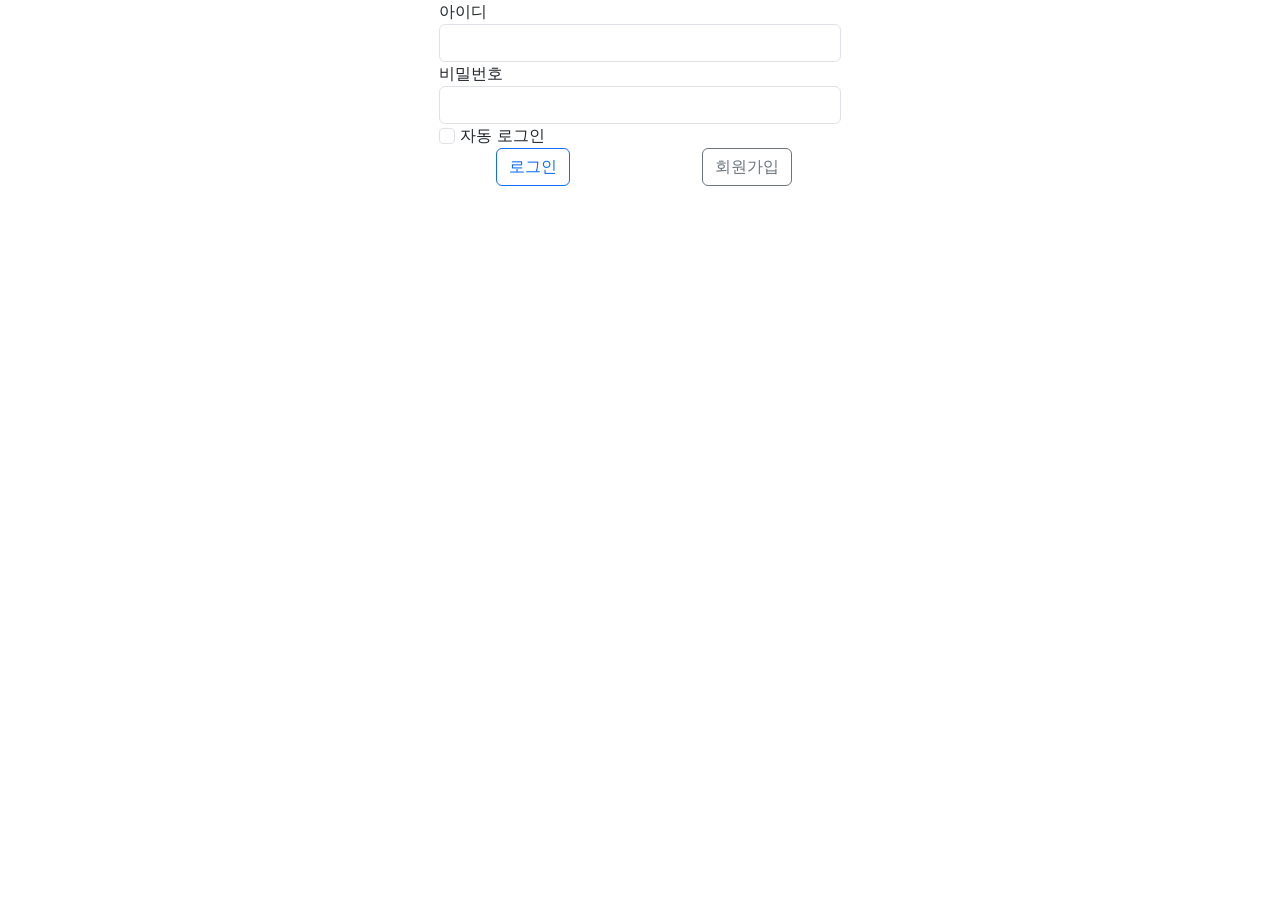
<file: src/main/webapp/WEB-INF/templates/index.html>
<html>
<head>
    <meta charset="UTF-8" xmlns:th="http://www.thymeleaf.org">
    <title>인덱스</title>
    <link href="https://cdn.jsdelivr.net/npm/bootstrap@5.3.3/dist/css/bootstrap.min.css" rel="stylesheet"
          integrity="sha384-QWTKZyjpPEjISv5WaRU9OFeRpok6YctnYmDr5pNlyT2bRjXh0JMhjY6hW+ALEwIH" crossorigin="anonymous">
    <script src="https://cdn.jsdelivr.net/npm/bootstrap@5.3.3/dist/js/bootstrap.bundle.min.js"
            integrity="sha384-YvpcrYf0tY3lHB60NNkmXc5s9fDVZLESaAA55NDzOxhy9GkcIdslK1eN7N6jIeHz"
            crossorigin="anonymous"></script>
</head>
<body>
<div class="container-fluid">
    <div class="main h-100">
        <form th:action="@{/logIn}" method="post">
            <div class="row justify-content-center">
                <div class="col-4">
                    <label for="username">아이디</label>
                    <input type="text" class="form-control" name="username" id="username">
                </div>
            </div>
            <div class="row justify-content-center">
                <div class="col-4">
                    <label for="password">비밀번호</label>
                    <input type="password" class="form-control" name="password" id="password">
                    <input type="hidden" name="${_csrf.parameterName}" value="${_csrf.token}">
                </div>
            </div>
            <div class="row justify-content-center">
                <div class="col-4">
                    <input type="checkbox" class="form-check-input" value="True" name="remember-me" id="remember-me">
                    <label class="form-check-label" for="remember-me">자동 로그인</label>
                </div>
            </div>
            <div class="row justify-content-center">
                <div class="col-2 text-center">
                    <input type="submit" class="btn btn-outline-primary" value="로그인">
                </div>
                <div class="col-2 text-center">
                    <a href="/user/register" class="btn btn-outline-secondary">회원가입</a>
                </div>
            </div>
        </form>
    </div>
</div>
</body>
</html>
</file>
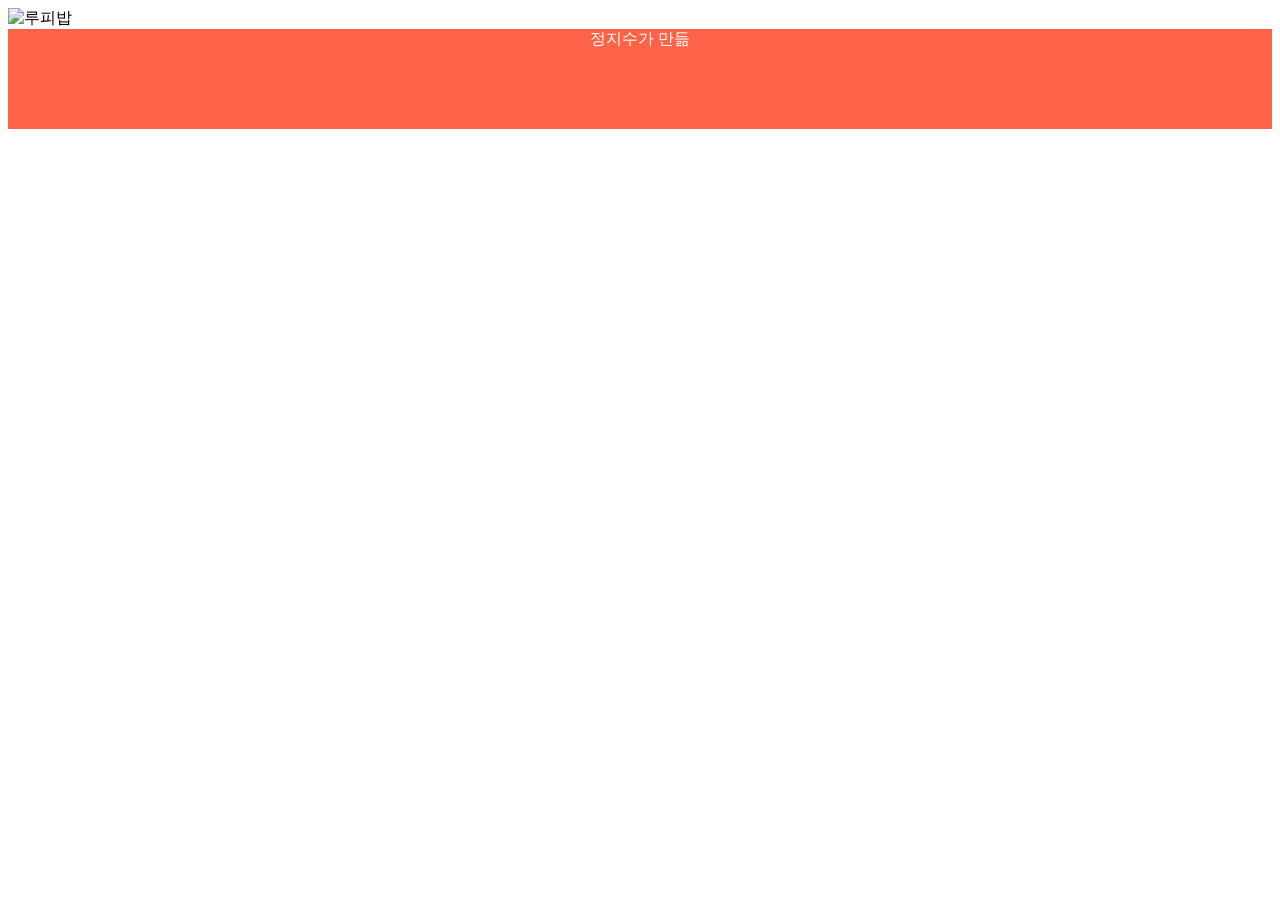
<file: src/main/webapp/WEB-INF/templates/asset.html>
<!DOCTYPE html>
<html lang="en" xmlns:th="http://www.thymeleaf.org">
<meta charset="utf-8">
<body>
<div th:fragment="header">
    <div id="row-header">
<img th:src="@{/images/luffy_rice.jpeg}" height="45px" alt="루피밥">
        <span th:text="|${user}회원님 환영합니다.|"></span>
        <a th:href="@{/board/write}" th:text="'글 작성하기'"></a>
        <a th:href="@{/user/logOut}" th:text="'로그아웃'"></a>
    </div>
</div>
<div th:fragment="footer">
    <div class="row"
         style="height: 100px; background-color: tomato; text-align: center; font-size: medium; color: white">
        <span>정지수가 만듦</span>
    </div>
</div>
</body>
</html>
</file>
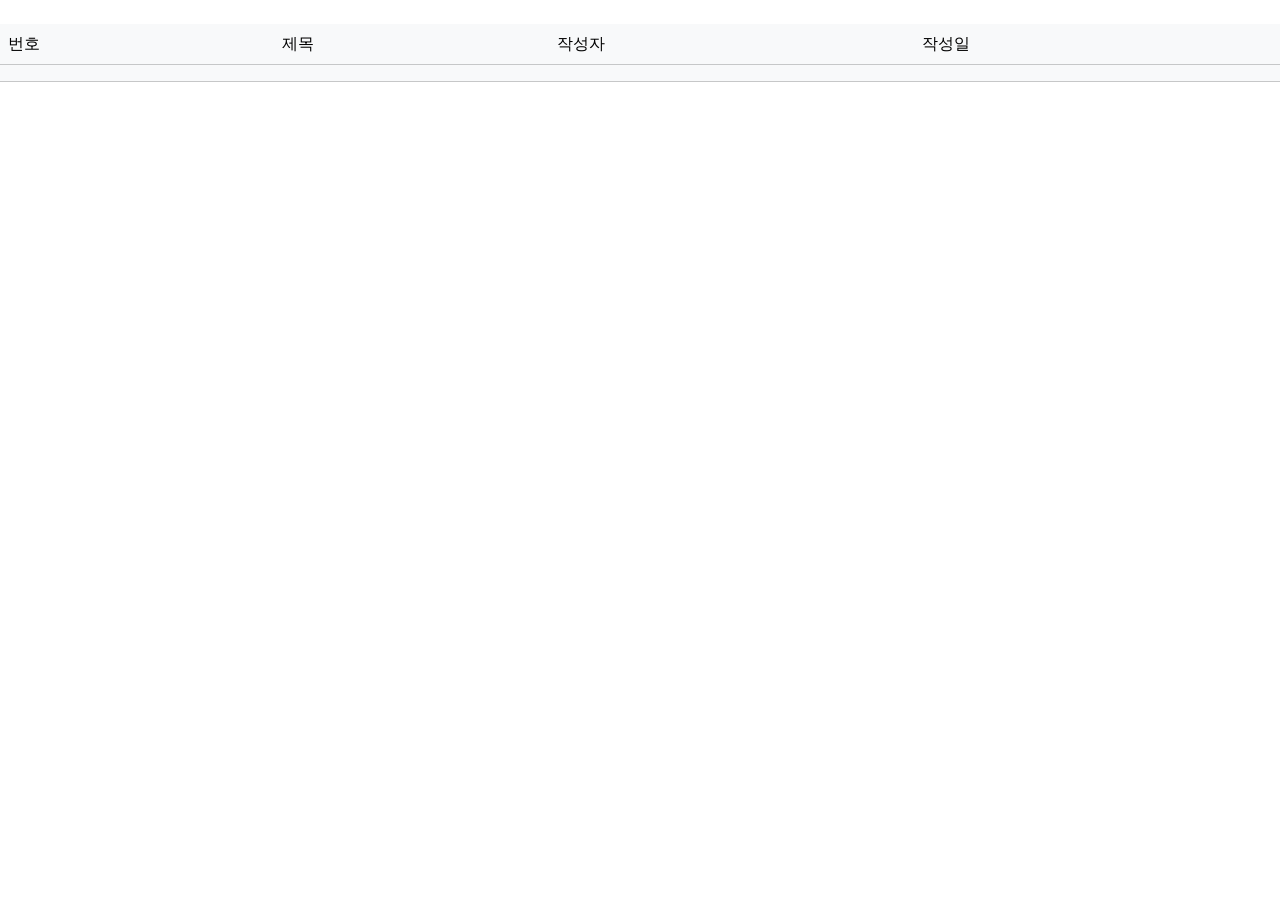
<file: src/main/webapp/WEB-INF/templates/board/showAll.html>
<!DOCTYPE html>
<html lang="en" xmlns:th="http://www.thymeleaf.org">
<head>
    <meta charset="UTF-8">
    <title>BoardList</title>
    <link href="https://cdn.jsdelivr.net/npm/bootstrap@5.3.3/dist/css/bootstrap.min.css" rel="stylesheet" integrity="sha384-QWTKZyjpPEjISv5WaRU9OFeRpok6YctnYmDr5pNlyT2bRjXh0JMhjY6hW+ALEwIH" crossorigin="anonymous">
    <script src="https://cdn.jsdelivr.net/npm/bootstrap@5.3.3/dist/js/bootstrap.bundle.min.js" integrity="sha384-YvpcrYf0tY3lHB60NNkmXc5s9fDVZLESaAA55NDzOxhy9GkcIdslK1eN7N6jIeHz" crossorigin="anonymous"></script>
</head>
<body>
<div th:replace="asset :: header(user=${user})"></div>
<a th:href="@{/board/write}"></a><br/>
<table class="table table-light">
    <thead>
    <tr>
        <td>번호</td>
        <td>제목</td>
        <td>작성자</td>
        <td>작성일</td>
    </tr>
    </thead>
    <tr th:each="b : ${list}" th:object="${b}" th:onclick="|location.href='@{/board/showOne/{id}(id=*{id})}'|">
        <td th:text="*{id}"></td>
        <td><a th:href="@{/board/showOne/{id}(id=*{id})}" th:text="*{title}"></a></td>
        <td th:text="${b.nickname}"></td>
        <td th:text="${#dates.format(b.entryDate, 'yyyy-MM-dd HH:mm:ss')}"></td>
    </tr>

</table>
</body>
</html>
</file>
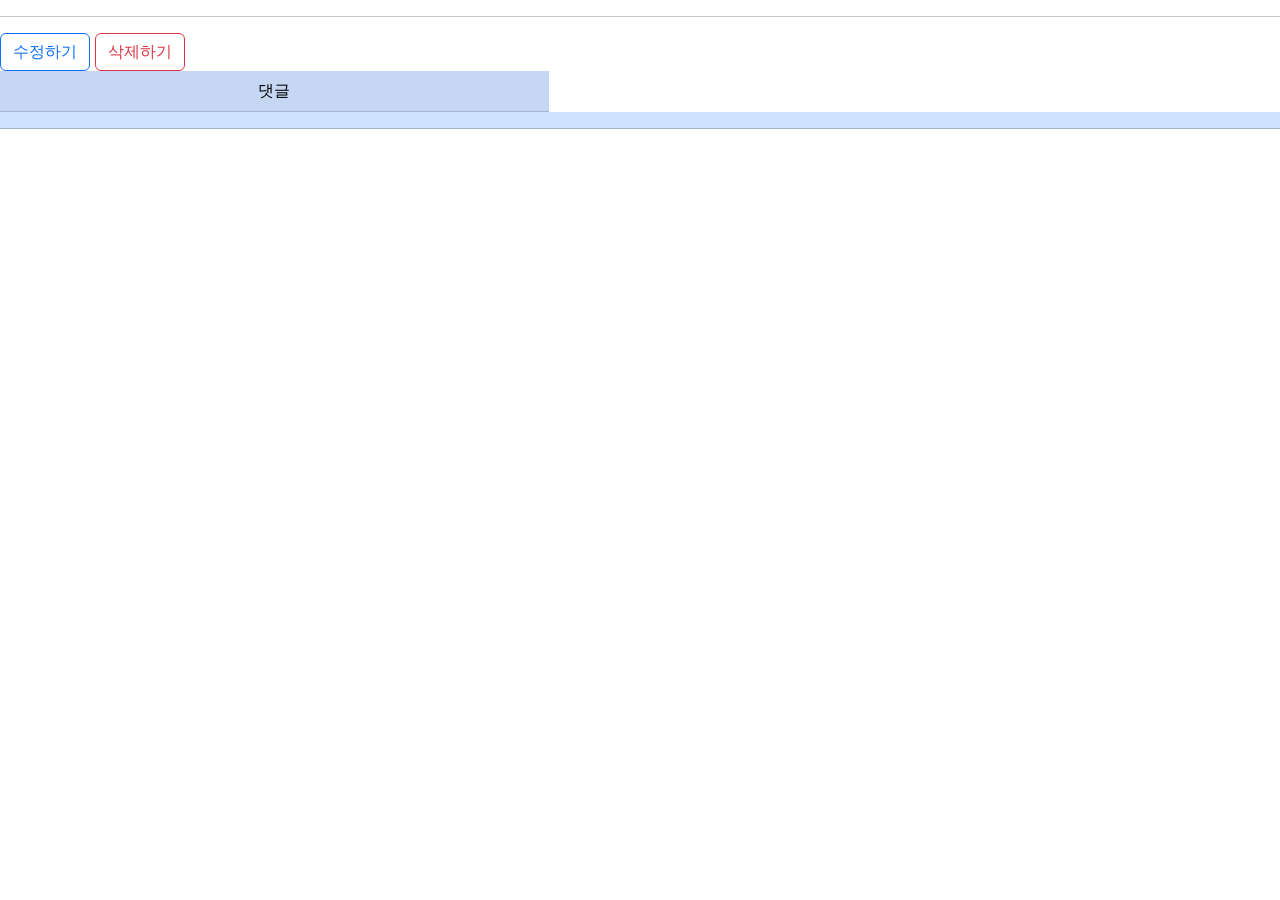
<file: src/main/webapp/WEB-INF/templates/board/showOne.html>
<!DOCTYPE html>
<html lang="en" xmlns:th="http://www.thymeleaf.org">
<head>
    <meta charset="UTF-8">
    <title>board</title>
    <link href="https://cdn.jsdelivr.net/npm/bootstrap@5.3.3/dist/css/bootstrap.min.css" rel="stylesheet" integrity="sha384-QWTKZyjpPEjISv5WaRU9OFeRpok6YctnYmDr5pNlyT2bRjXh0JMhjY6hW+ALEwIH" crossorigin="anonymous">
    <script src="https://cdn.jsdelivr.net/npm/bootstrap@5.3.3/dist/js/bootstrap.bundle.min.js" integrity="sha384-YvpcrYf0tY3lHB60NNkmXc5s9fDVZLESaAA55NDzOxhy9GkcIdslK1eN7N6jIeHz" crossorigin="anonymous"></script>
</head>
<body>
<h1 th:text="'글번호: ' + ${boardDTO.id}"></h1>
<h1 th:text="'제목: ' + ${boardDTO.title}"></h1>
<h1 th:text="'작성자: ' + ${boardDTO.nickname}"></h1>
<h1 th:text="'작성일: ' + ${#dates.format(boardDTO.entryDate, 'yyyy-MM-dd HH:mm:ss')}"></h1>
<h1 th:text="'수정일: ' + ${#dates.format(boardDTO.modifyDate, 'yyyy-MM-dd HH:mm:ss')}"></h1>

<hr/>
<th:block th:if="${boardDTO.writerId == logIn.id}">
    <tr>
        <td colspan="3" class="text-center">
            <a class="btn btn-outline-primary" th:href="@{/board/update/{id}(id=*{id})}">수정하기</a>
            <a class="btn btn-outline-danger" th:href="@{/board/delete/{id}(id=*{id})}">삭제하기</a>
        </td>
    </tr>
</th:block>

<table class="table table-primary table-striped">
    <tr class="text-center">
        <td>댓글</td>
    </tr>
    <tr th:each="r : ${replyList}" th:object="${r}">
        <td th:text="${r.id}"></td>
        <td th:text="${r.nickname}"></td>
        <td th:colspan="3" th:text="${r.content}"></td>
        <td th:text="${#dates.format(r.entryDate, 'yyyy-MM-dd HH:mm:ss')}"></td>
        <td th:text="${#dates.format(r.modifyDate, 'yyyy-MM-dd HH:mm:ss')}"></td>
    </tr>
</table>
</body>
</html>
</file>
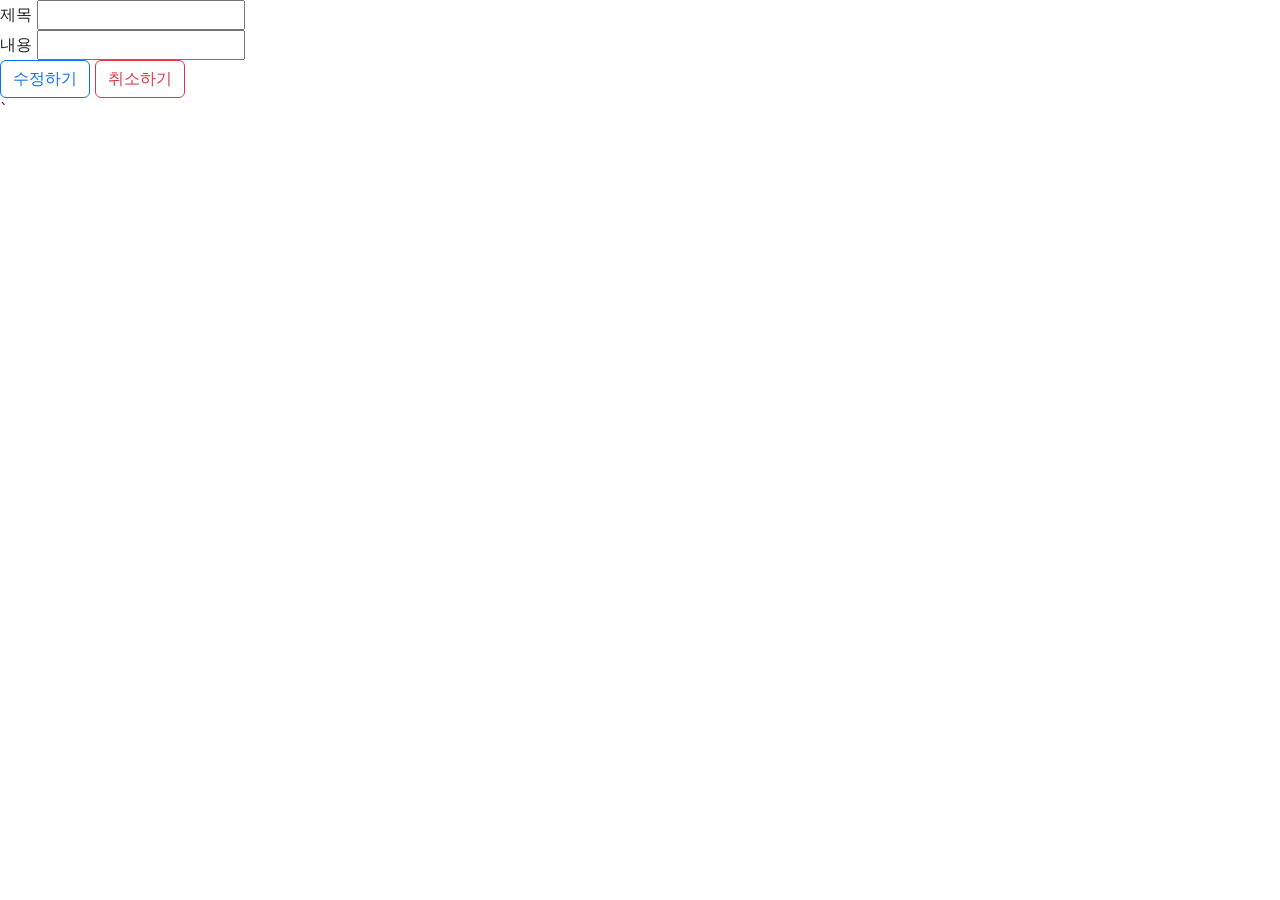
<file: src/main/webapp/WEB-INF/templates/board/update.html>
<!DOCTYPE html>
<html lang="en" xmlns:th="http://www.thymeleaf.org">
<head>
    <meta charset="UTF-8">
    <title th:text="${boardDTO.id} + '번 게시글 수정하기'">게시글 수정하기</title>
    <link href="https://cdn.jsdelivr.net/npm/bootstrap@5.3.3/dist/css/bootstrap.min.css" rel="stylesheet"
          integrity="sha384-QWTKZyjpPEjISv5WaRU9OFeRpok6YctnYmDr5pNlyT2bRjXh0JMhjY6hW+ALEwIH" crossorigin="anonymous">
    <script src="https://cdn.jsdelivr.net/npm/bootstrap@5.3.3/dist/js/bootstrap.bundle.min.js"
            integrity="sha384-YvpcrYf0tY3lHB60NNkmXc5s9fDVZLESaAA55NDzOxhy9GkcIdslK1eN7N6jIeHz"
            crossorigin="anonymous"></script>
    <script src="https://cdn.ckeditor.com/ckeditor5/41.4.2/classic/ckeditor.js"></script>

</head>
<body>
<div>
    <form th:action="@{/board/update/{id}(id=*{id})}" th:object="${boardDTO}" method="post">
        <div>
            <label for="title">제목</label>
            <input type="text" id="title" th:field="*{title}">
        </div>
        <div>
            <label for="content">내용</label>
            <input type="text"  id="content" th:field="*{content}">
        </div>
        <input type="submit" class="btn btn-outline-primary" value="수정하기">
        <a class="btn btn-outline-danger" th:href="@{/board/showOne/{id}(id=*{id})}">취소하기</a>
    </form>
</div>
</body>`
</html>
</file>
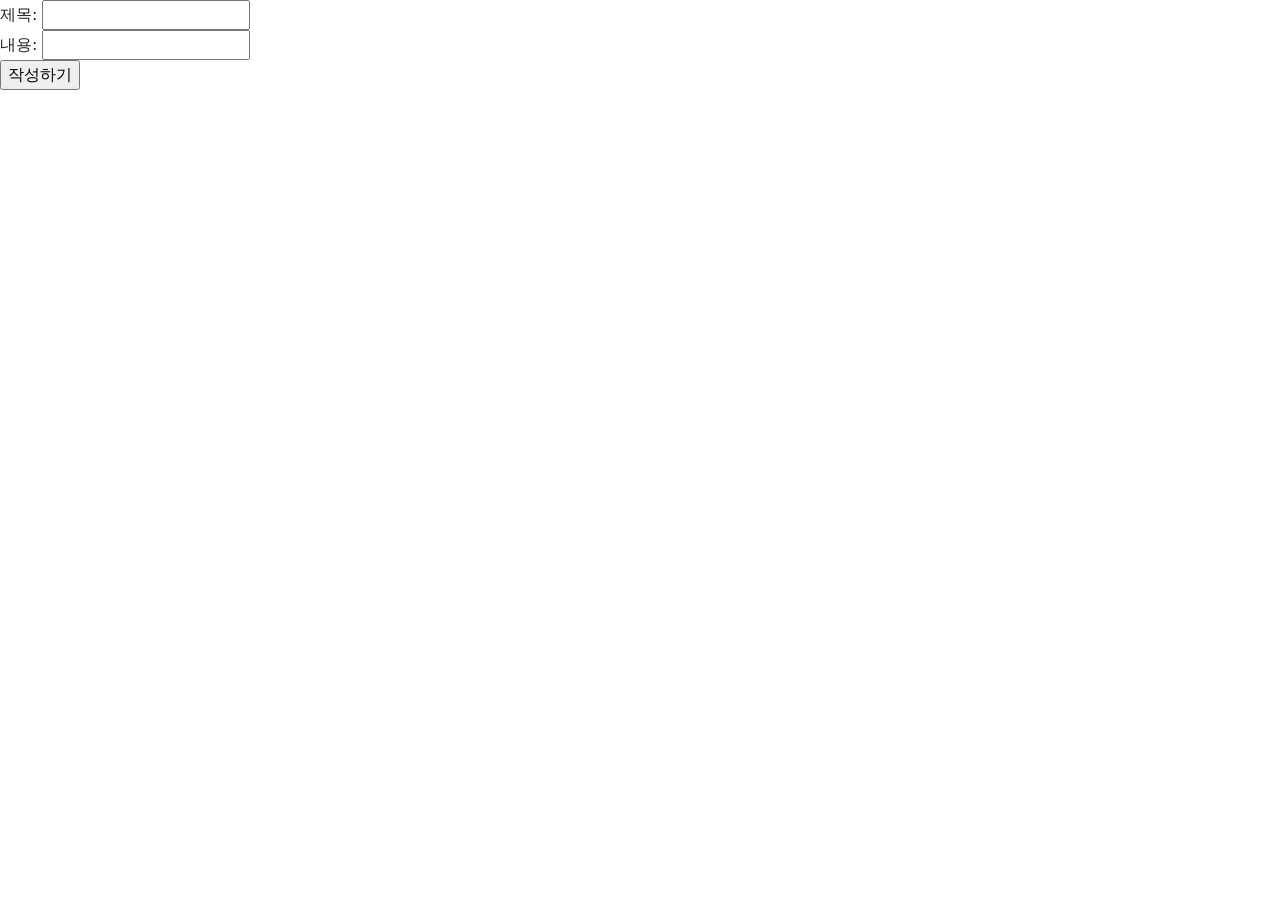
<file: src/main/webapp/WEB-INF/templates/board/write.html>
<!DOCTYPE html>
<html lang="en" xmlns:th="http://www.thymeleaf.org">
<head>
    <meta charset="UTF-8">
    <title>BoardWrite</title>
    <link href="https://cdn.jsdelivr.net/npm/bootstrap@5.3.3/dist/css/bootstrap.min.css" rel="stylesheet" integrity="sha384-QWTKZyjpPEjISv5WaRU9OFeRpok6YctnYmDr5pNlyT2bRjXh0JMhjY6hW+ALEwIH" crossorigin="anonymous">
    <script src="https://cdn.jsdelivr.net/npm/bootstrap@5.3.3/dist/js/bootstrap.bundle.min.js" integrity="sha384-YvpcrYf0tY3lHB60NNkmXc5s9fDVZLESaAA55NDzOxhy9GkcIdslK1eN7N6jIeHz" crossorigin="anonymous"></script>
</head>
<body>
<form th:action="@{/board/write}" th:object="${boardDTO}" method="post">
    <div>
        <label for="title">제목:</label>
        <input type="text" id="title" th:field="*{title}">
    </div>
    <div>
        <label for="content">내용:</label>
        <input type="text" id="content" th:field="*{content}">
    </div>
    <div>
        <input type="submit" value="작성하기">
    </div>
</form>
</body>
</html>
</file>
